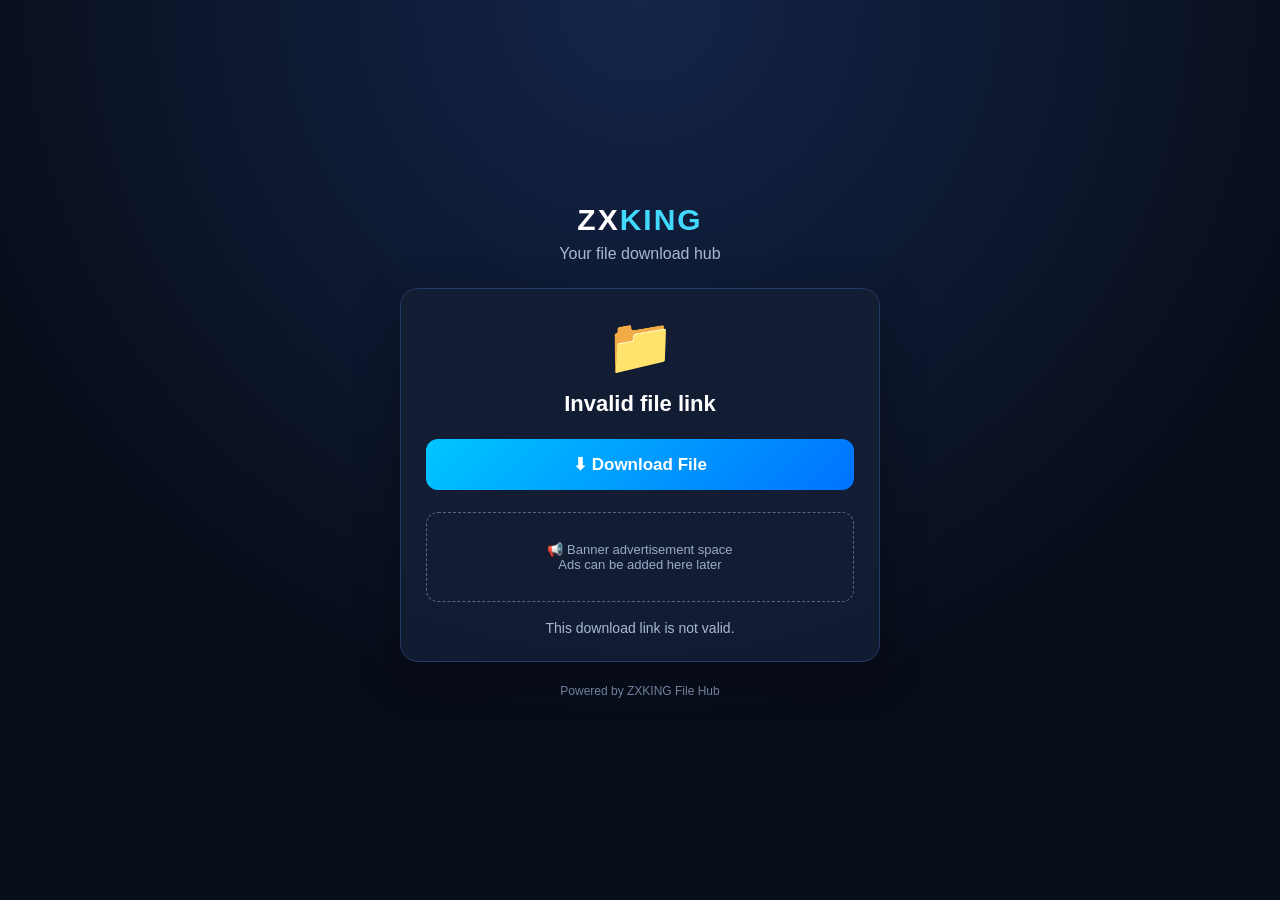
<file: download.html>
<!DOCTYPE html>
<html lang="en">
<head>
  <meta charset="UTF-8">
  <meta name="viewport" content="width=device-width, initial-scale=1.0">
  <meta name="theme-color" content="#080d1a">
  <title>Download File | ZXKING</title>

  <style>
    * {
      box-sizing: border-box;
    }

    body {
      margin: 0;
      min-height: 100vh;
      padding: 24px 16px;
      font-family: Arial, sans-serif;
      background: radial-gradient(circle at top, #14254a, #080d1a 65%);
      color: #ffffff;
      display: flex;
      justify-content: center;
      align-items: center;
    }

    .container {
      width: 100%;
      max-width: 480px;
    }

    .brand {
      text-align: center;
      font-size: 30px;
      font-weight: 900;
      letter-spacing: 2px;
      margin-bottom: 8px;
    }

    .brand span {
      color: #42d9ff;
    }

    .subtitle {
      text-align: center;
      color: #aab8d3;
      margin-bottom: 25px;
    }

    .card {
      background: rgba(18, 29, 52, 0.95);
      border: 1px solid #263b63;
      border-radius: 18px;
      padding: 25px;
      text-align: center;
      box-shadow: 0 15px 45px rgba(0, 0, 0, 0.3);
    }

    .file-icon {
      font-size: 55px;
      margin-bottom: 12px;
    }

    h1 {
      font-size: 22px;
      margin: 0 0 12px;
      overflow-wrap: anywhere;
    }

    .file-info {
      color: #aab8d3;
      font-size: 14px;
      margin-bottom: 22px;
    }

    .download-btn {
      display: block;
      width: 100%;
      padding: 15px;
      border-radius: 12px;
      background: linear-gradient(135deg, #00c6ff, #0072ff);
      color: white;
      text-decoration: none;
      font-size: 17px;
      font-weight: bold;
      border: none;
      cursor: pointer;
    }

    .download-btn:hover {
      opacity: 0.9;
    }

    .banner {
      margin-top: 22px;
      min-height: 90px;
      border: 1px dashed #536787;
      border-radius: 12px;
      display: flex;
      justify-content: center;
      align-items: center;
      padding: 12px;
      color: #9aabc7;
      font-size: 13px;
      text-align: center;
    }

    .status {
      margin-top: 18px;
      color: #aab8d3;
      font-size: 14px;
      overflow-wrap: anywhere;
    }

    footer {
      margin-top: 22px;
      text-align: center;
      color: #71819e;
      font-size: 12px;
    }
  </style>
</head>

<body>
  <main class="container">
    <div class="brand">ZX<span>KING</span></div>
    <div class="subtitle">Your file download hub</div>

    <section class="card">
      <div class="file-icon">📁</div>

      <h1 id="filename">Loading file...</h1>
      <div class="file-info" id="filesize">Please wait</div>

      <a id="download-button" class="download-btn" href="#" hidden>
        ⬇ Download File
      </a>

      <div class="banner">
        📢 Banner advertisement space<br>
        Ads can be added here later
      </div>

      <div class="status" id="status">
        Fetching file information...
      </div>
    </section>

    <footer>
      Powered by ZXKING File Hub
    </footer>
  </main>

  <script>
    (() => {
      const filenameEl = document.getElementById("filename");
      const filesizeEl = document.getElementById("filesize");
      const downloadButton = document.getElementById("download-button");
      const statusEl = document.getElementById("status");

      function formatBytes(bytes) {
        if (bytes < 1024) return bytes + " B";
        if (bytes < 1024 * 1024) {
          return (bytes / 1024).toFixed(1) + " KB";
        }
        return (bytes / (1024 * 1024)).toFixed(1) + " MB";
      }

      async function loadFile() {
        const id = new URLSearchParams(window.location.search).get("id");

        const uuidPattern =
          /^[0-9a-f]{8}-[0-9a-f]{4}-[0-9a-f]{4}-[0-9a-f]{4}-[0-9a-f]{12}$/i;

        if (!id || !uuidPattern.test(id)) {
          filenameEl.textContent = "Invalid file link";
          filesizeEl.textContent = "";
          statusEl.textContent = "This download link is not valid.";
          return;
        }

        try {
          const response = await fetch(
            `/api/file-info/${encodeURIComponent(id)}`
          );

          if (!response.ok) {
            throw new Error(
              response.status === 404
                ? "File not found."
                : "Unable to load file information."
            );
          }

          const file = await response.json();

          filenameEl.textContent = file.filename;
          filesizeEl.textContent = formatBytes(file.size_bytes);

          downloadButton.href =
            `/api/download/${encodeURIComponent(id)}`;

          downloadButton.hidden = false;

          statusEl.textContent = "Your file is ready to download.";
        } catch (error) {
          filenameEl.textContent = "Download unavailable";
          filesizeEl.textContent = "";
          statusEl.textContent = error.message;
        }
      }

      loadFile();
    })();
  </script>
</body>
</html>
</file>
